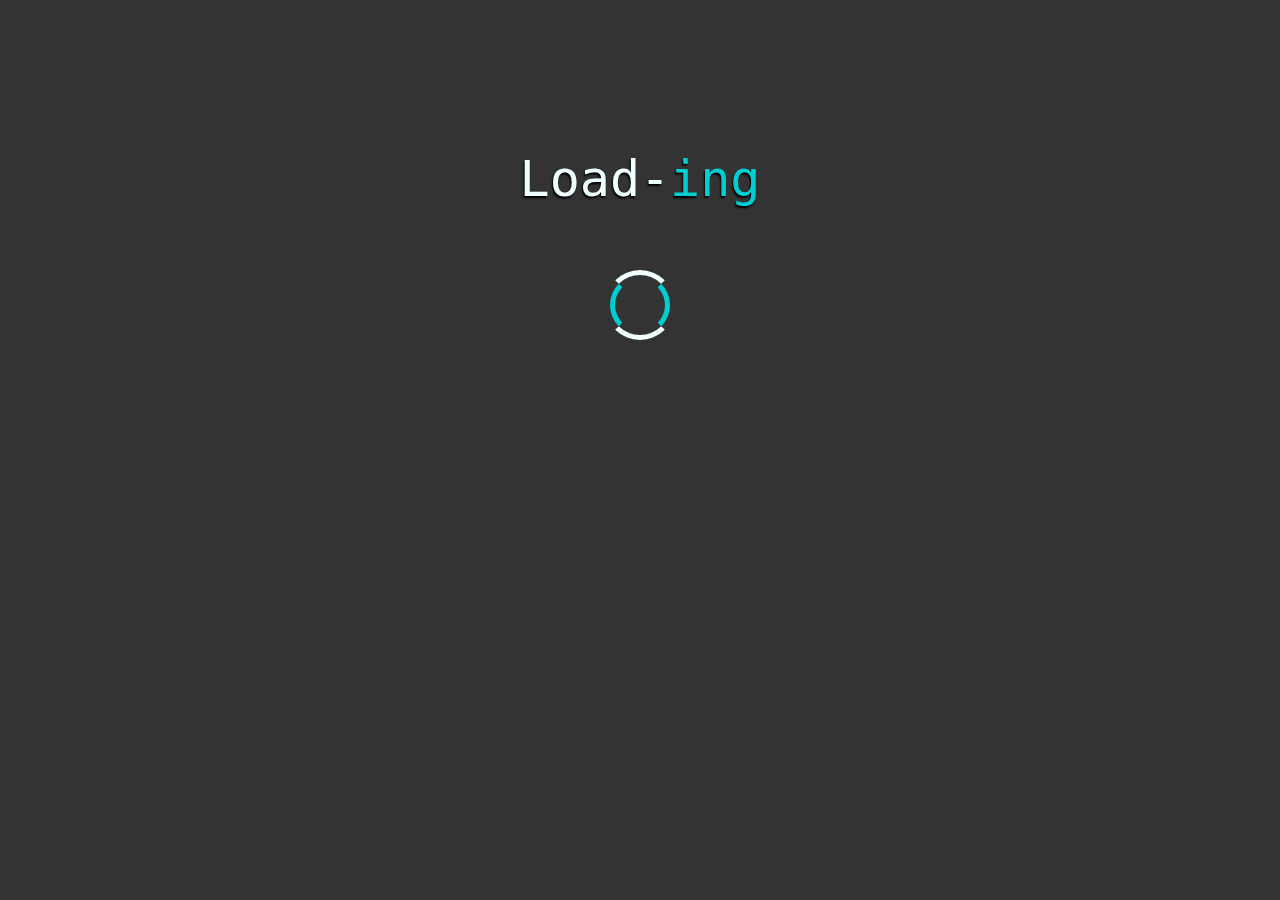
<file: index.html>
<!DOCTYPE html>
<html lang="en">
  <head>
    <meta charset="utf-8">
    <title>Loading animation</title>
    <link rel="stylesheet" href="css/master.css">
  </head>
  <body>
    <div class="preload" id="preload">
      <div class="logo">
        Load-<span style="color:darkturquoise;">ing</span>
      </div>
      <div class="loader-frame">
        <div class="loader1"></div>
        <div class="loader2"></div>
      </div>
    </div>

    <script type="text/javascript" src="js/global.js">

    </script>
  </body>
</html>
</file>
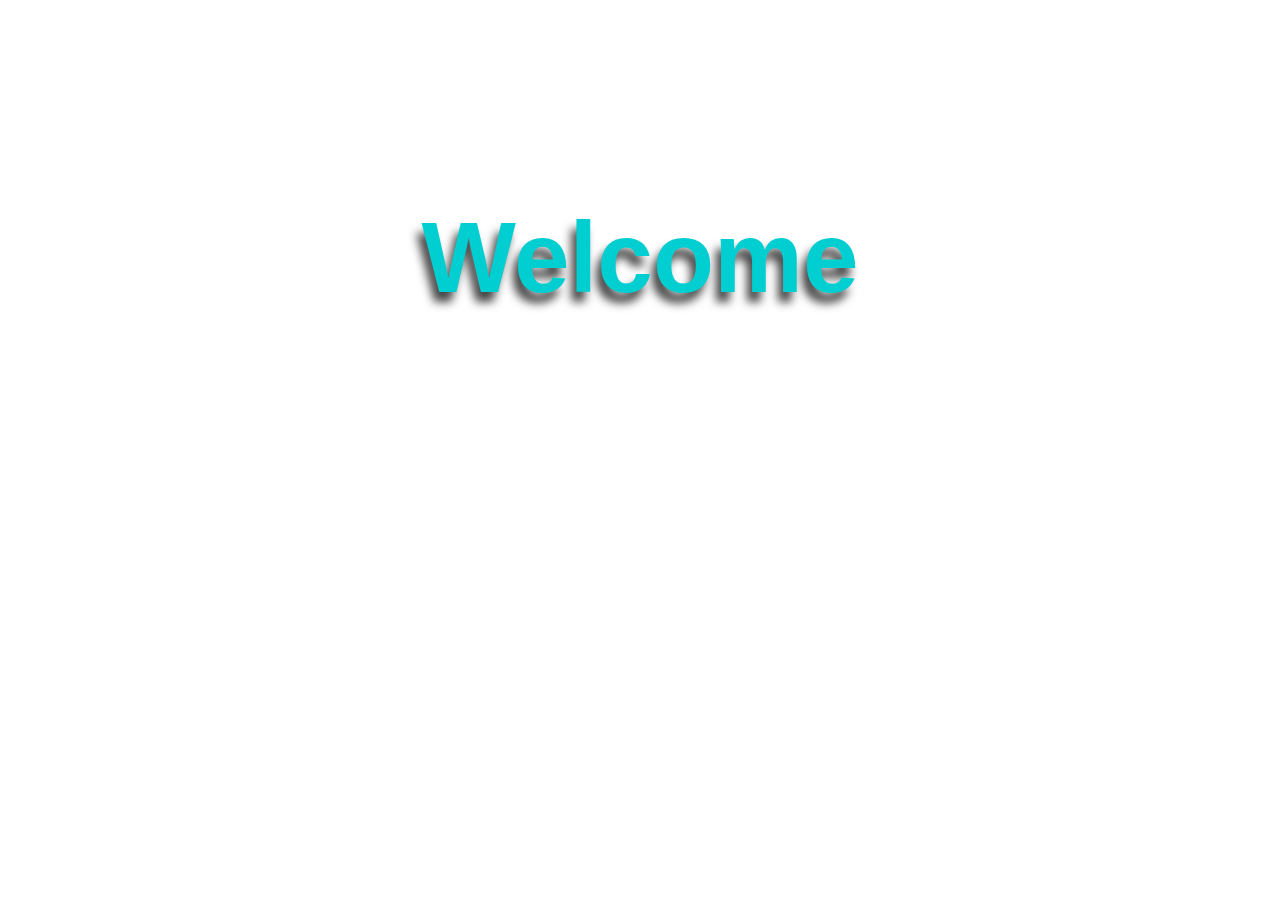
<file: welcome.html>
<!DOCTYPE html>
<html lang="en" dir="ltr">
  <head>
    <meta charset="utf-8">
    <title>welcome</title>
    <style>
      body{
        margin:0;
        padding:0;
        animation: fadeout 1.5s ease;
      }
      .welcome{
        font-size: 100px;
        color: darkturquoise;
        text-shadow: -5px 10px 10px #444;
        text-align: center;
        margin: 200px auto;
        font-family: arial;
      }
      @keyframes fadeout {
        from{
          opacity: 0;
        }
        to {
          opacity: 1;
        }
      }
    </style>
  </head>
  <body>
    <h1 class="welcome"> Welcome </h1>
  </body>
</html>
</file>
<file: css/master.css>
* {box-sizing: border-box;}
body{
  margin: 0;
  padding: 0;
  font-family: monospace;  
}
.preload{
  width: 100%;
  height: 100%;
  background: #333;
  position: fixed;
  top: 0;
  left: 0;
  z-index: 1;
}
.logo{
  width: 300px;
  height:70px;
  margin: 150px auto 50px auto;
  font-size: 50px;
  text-shadow: -1px 2px 2px #000;
  text-align: center;
  color: azure;
}

.loader-frame{
  width: 70px;
  height: 70px;
  margin: auto;
  position: relative;
}
.loader1, .loader2{
  position: absolute;
  border: 5px solid transparent;
  border-radius:50%;
}
.loader1{
  width: 70px;
  height: 70px;
  border-top: 5px solid azure;
  border-bottom: 5px solid azure;
  animation: clockwisespin 2s ease-in 3;
}
.loader2{
  width: 60px;
  height: 60px;
  border-left: 5px solid darkturquoise;
  border-right: 5px solid darkturquoise;
  top: 5px;
  left: 5px;
  animation: anticlockwisespin 2s ease-in-out 3;
}

@keyframes clockwisespin {
  from {
    transform: rotate(0deg);
  }
  to {
    transform: rotate(360deg);
  }
}

@keyframes anticlockwisespin {
  from {
    transform: rotate(0deg);
  }
  to {
    transform: rotate(-360deg);
  }
}

@keyframes fadeout {
  from{
    opacity: 1;
  }
  to {
    opacity: 0;
  }
}
</file>
